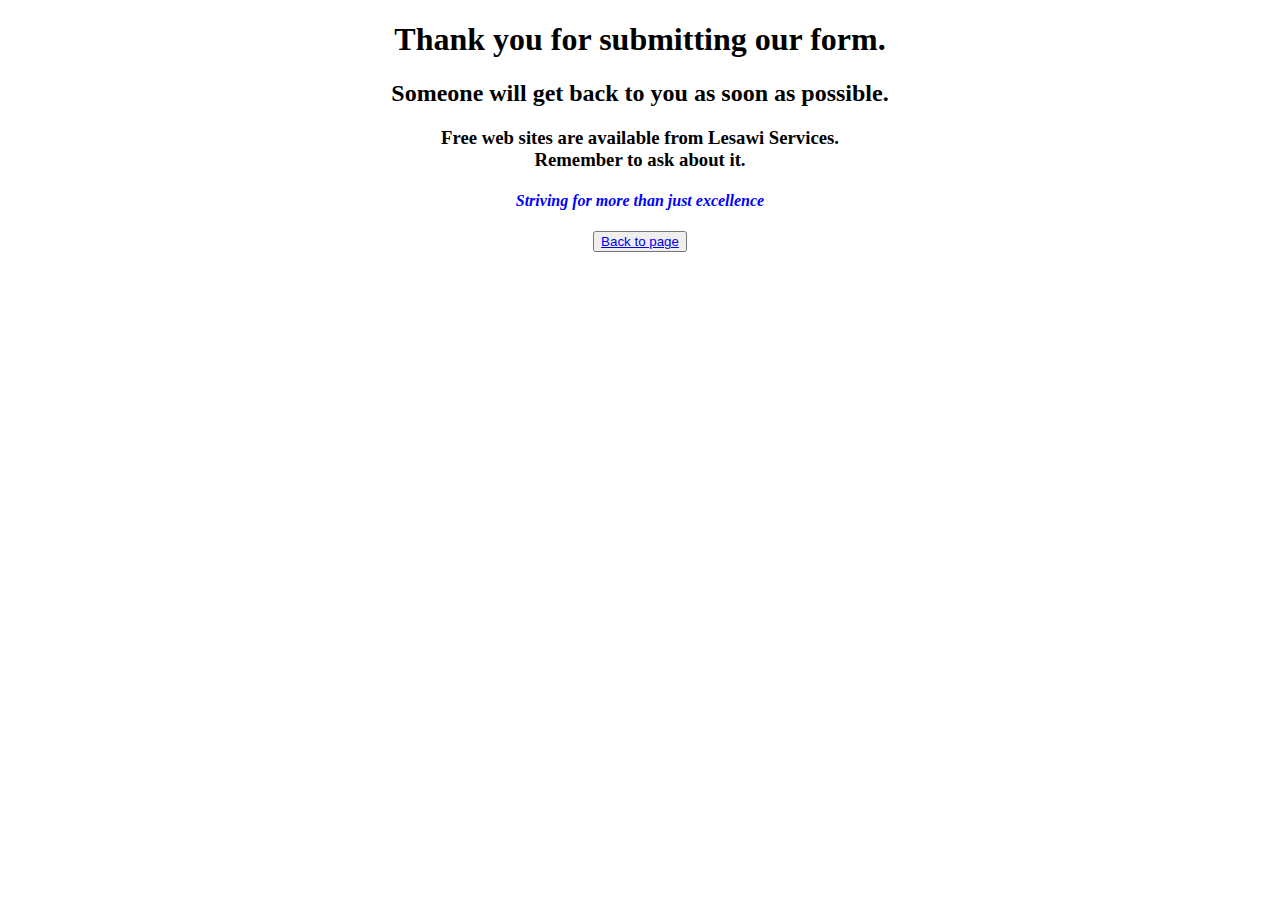
<file: sucesspage.html>
<!DOCTYPE html>
<html lang="en">

<head>
  <meta charset="UTF-8">
  <meta http-equiv="X-UA-Compatible" content="IE=edge">
  <meta name="viewport" content="width=device-width, initial-scale=1.0">
  <title>Document</title>
</head>

<body>
  <div style="text-align: center;">
    <section>
      <h1>Thank you for submitting our form.</h1>
      <h2>Someone will get back to you as soon as possible.</h2>
      <h3>Free web sites are available from Lesawi Services.
        <br />
        Remember to ask about it.
      </h3>
      <h4 style="color: #00f;"><i>Striving for more than just excellence</i></h4>
      <button><a href="http://www.lesawi.co.za">Back to page</a></button>
  </div>
  </section>
</body>

</html>
</file>
